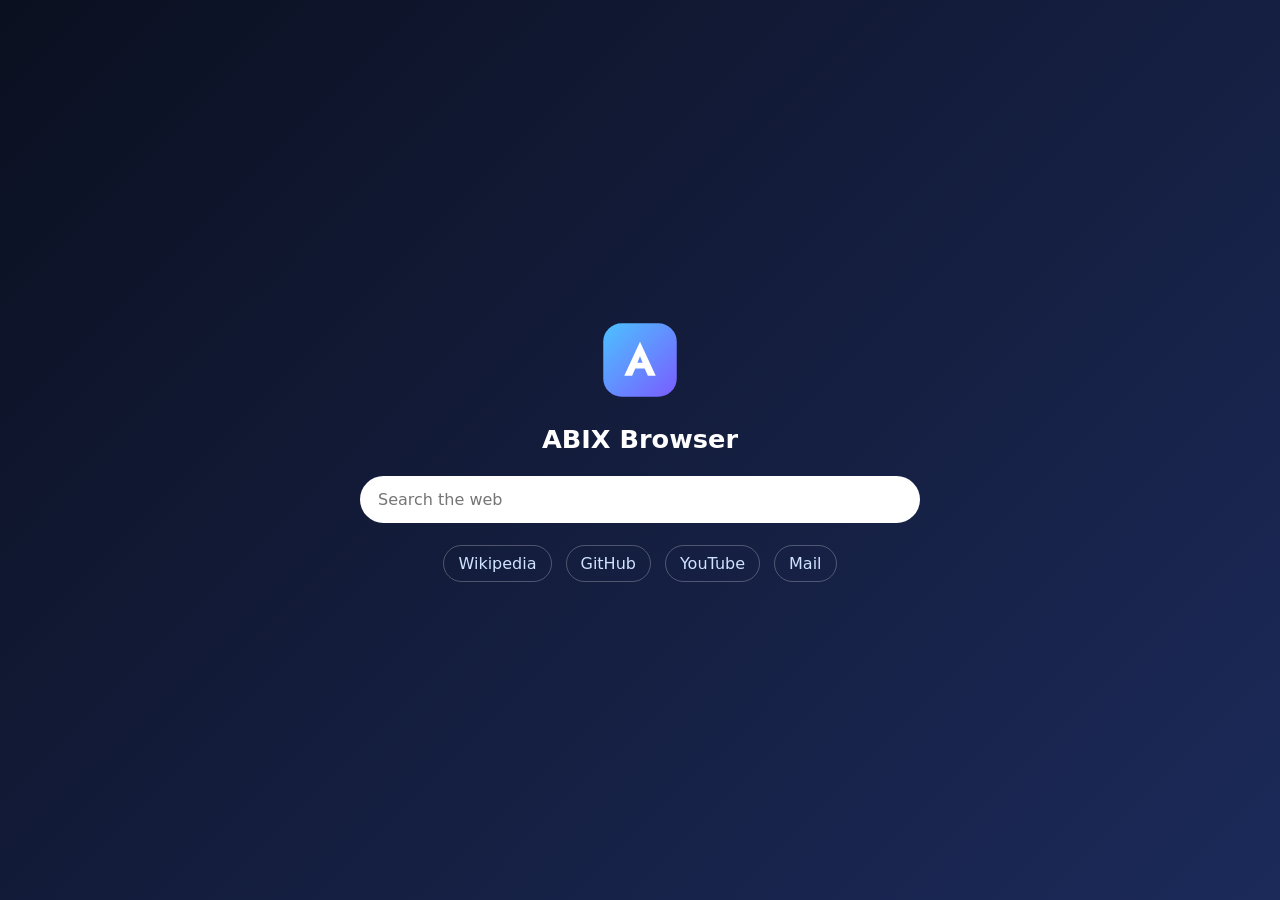
<file: assets/browser/browser-home.html>
<!doctype html>
<html lang="en"><head><meta charset="utf-8"><title>ABIX Browser</title>
<meta name="viewport" content="width=device-width,initial-scale=1">
<style>
body{margin:0;min-height:100vh;display:flex;flex-direction:column;align-items:center;justify-content:center;gap:22px;font-family:system-ui,"Segoe UI","Noto Sans",sans-serif;background:linear-gradient(135deg,#0b1020,#1c2a5a);color:#fff}
svg{width:84px;height:84px}h1{margin:0;font-size:1.6rem;font-weight:600}
form{width:min(560px,90vw);display:flex}input{flex:1;font:inherit;padding:14px 18px;border-radius:99px;border:0;outline:none}
.links{display:flex;gap:14px;flex-wrap:wrap;justify-content:center}.links a{color:#cfe3ff;text-decoration:none;padding:8px 14px;border:1px solid rgba(255,255,255,.25);border-radius:99px}
.links a:hover{background:rgba(255,255,255,.12)}
</style></head><body>
<svg viewBox="0 0 64 64"><defs><linearGradient id="g" x1="0" y1="0" x2="1" y2="1"><stop offset="0" stop-color="#4cc2ff"/><stop offset="1" stop-color="#7a5cff"/></linearGradient></defs>
<rect x="4" y="4" width="56" height="56" rx="14" fill="url(#g)"/><path d="M20 44 32 18l12 26h-6l-2.4-5.6h-7.2L26 44z M30 34h4l-2-4.8z" fill="#fff"/></svg>
<h1>ABIX Browser</h1>
<form action="https://duckduckgo.com/" method="get"><input name="q" type="search" placeholder="Search the web" autofocus aria-label="Search the web"></form>
<div class="links"><a href="https://www.wikipedia.org/">Wikipedia</a><a href="https://github.com/">GitHub</a><a href="https://www.youtube.com/">YouTube</a><a href="https://mail.google.com/">Mail</a></div>
</body></html>
</file>
